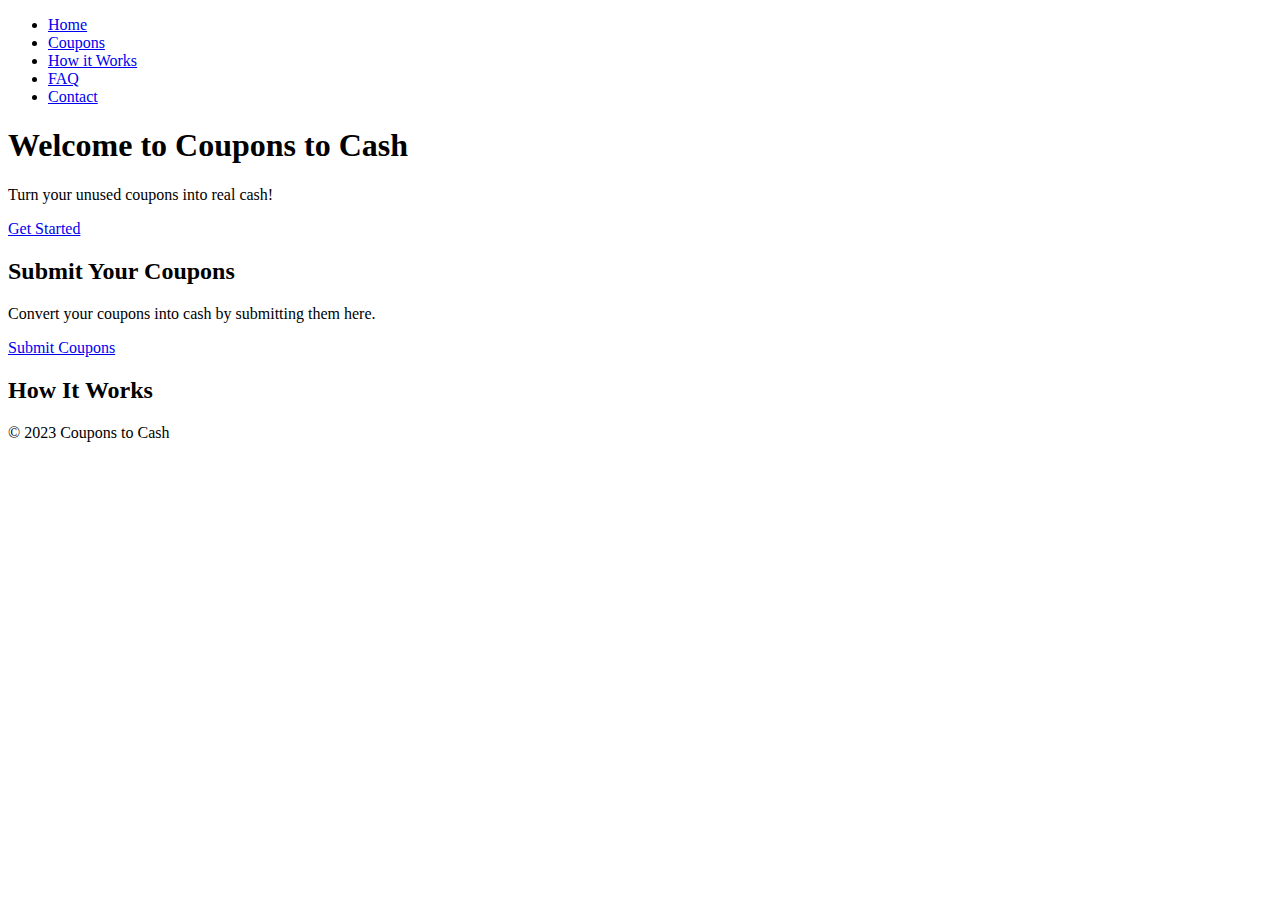
<file: WIREFRAME.html>
<!DOCTYPE html>
<html lang="en">
<head>
    <meta charset="UTF-8">
    <meta name="viewport" content="width=device-width, initial-scale=1.0">
    <title>Coupons to Cash</title>
</head>
<body>
    <!-- Header Section -->
    <header>
        <nav>
            <ul>
                <li><a href="#">Home</a></li>
                <li><a href="#">Coupons</a></li>
                <li><a href="#">How it Works</a></li>
                <li><a href="#">FAQ</a></li>
                <li><a href="#">Contact</a></li>
            </ul>
        </nav>
    </header>

    <!-- Hero Section -->
    <section class="hero">
        <h1>Welcome to Coupons to Cash</h1>
        <p>Turn your unused coupons into real cash!</p>
        <a href="#" class="cta-button">Get Started</a>
    </section>

    <!-- Coupon Submission Section -->
    <section class="coupon-submission">
        <h2>Submit Your Coupons</h2>
        <p>Convert your coupons into cash by submitting them here.</p>
        <a href="#" class="cta-button">Submit Coupons</a>
    </section>

    <!-- How it Works Section -->
    <section class="how-it-works">
        <h2>How It Works</h2>
        <!-- Add step-by-step explanation here -->
    </section>

    <!-- Footer Section -->
    <footer>
        <p>&copy; 2023 Coupons to Cash</p>
    </footer>
</body>
</html>
</file>
